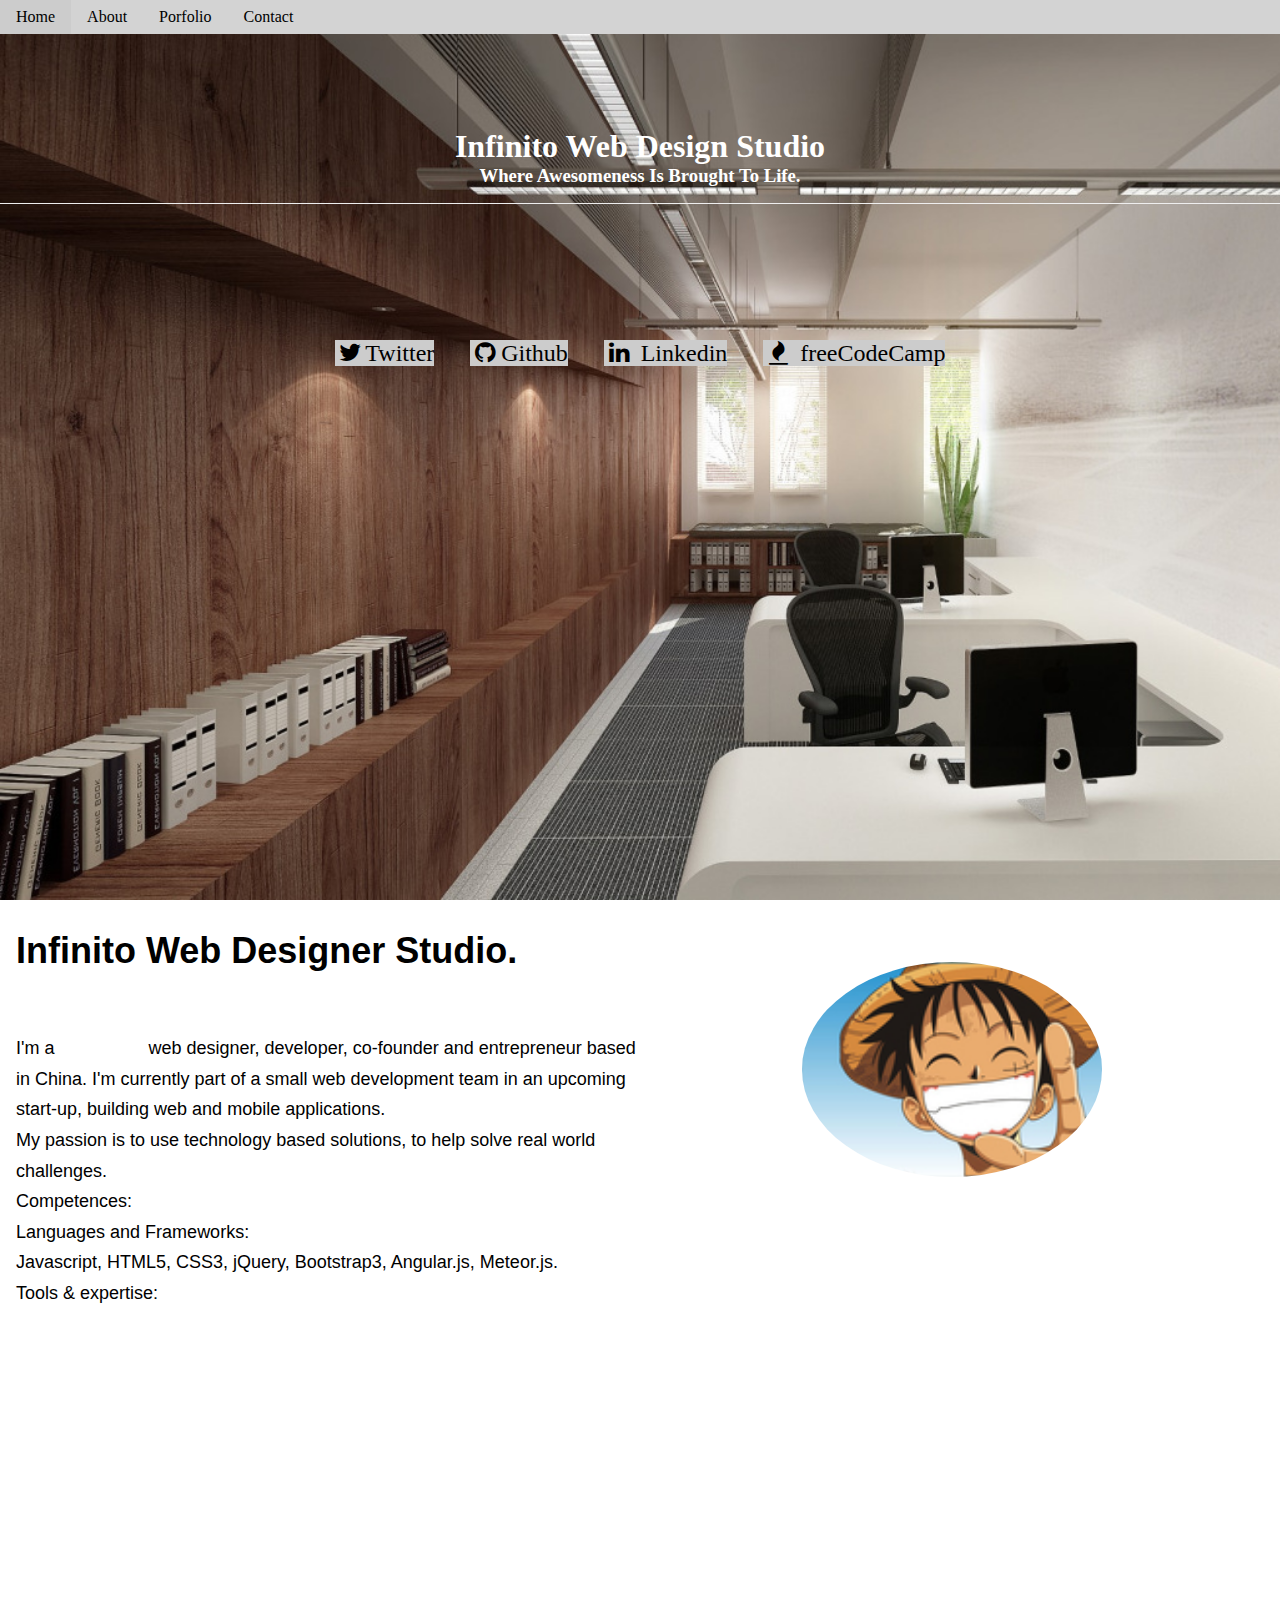
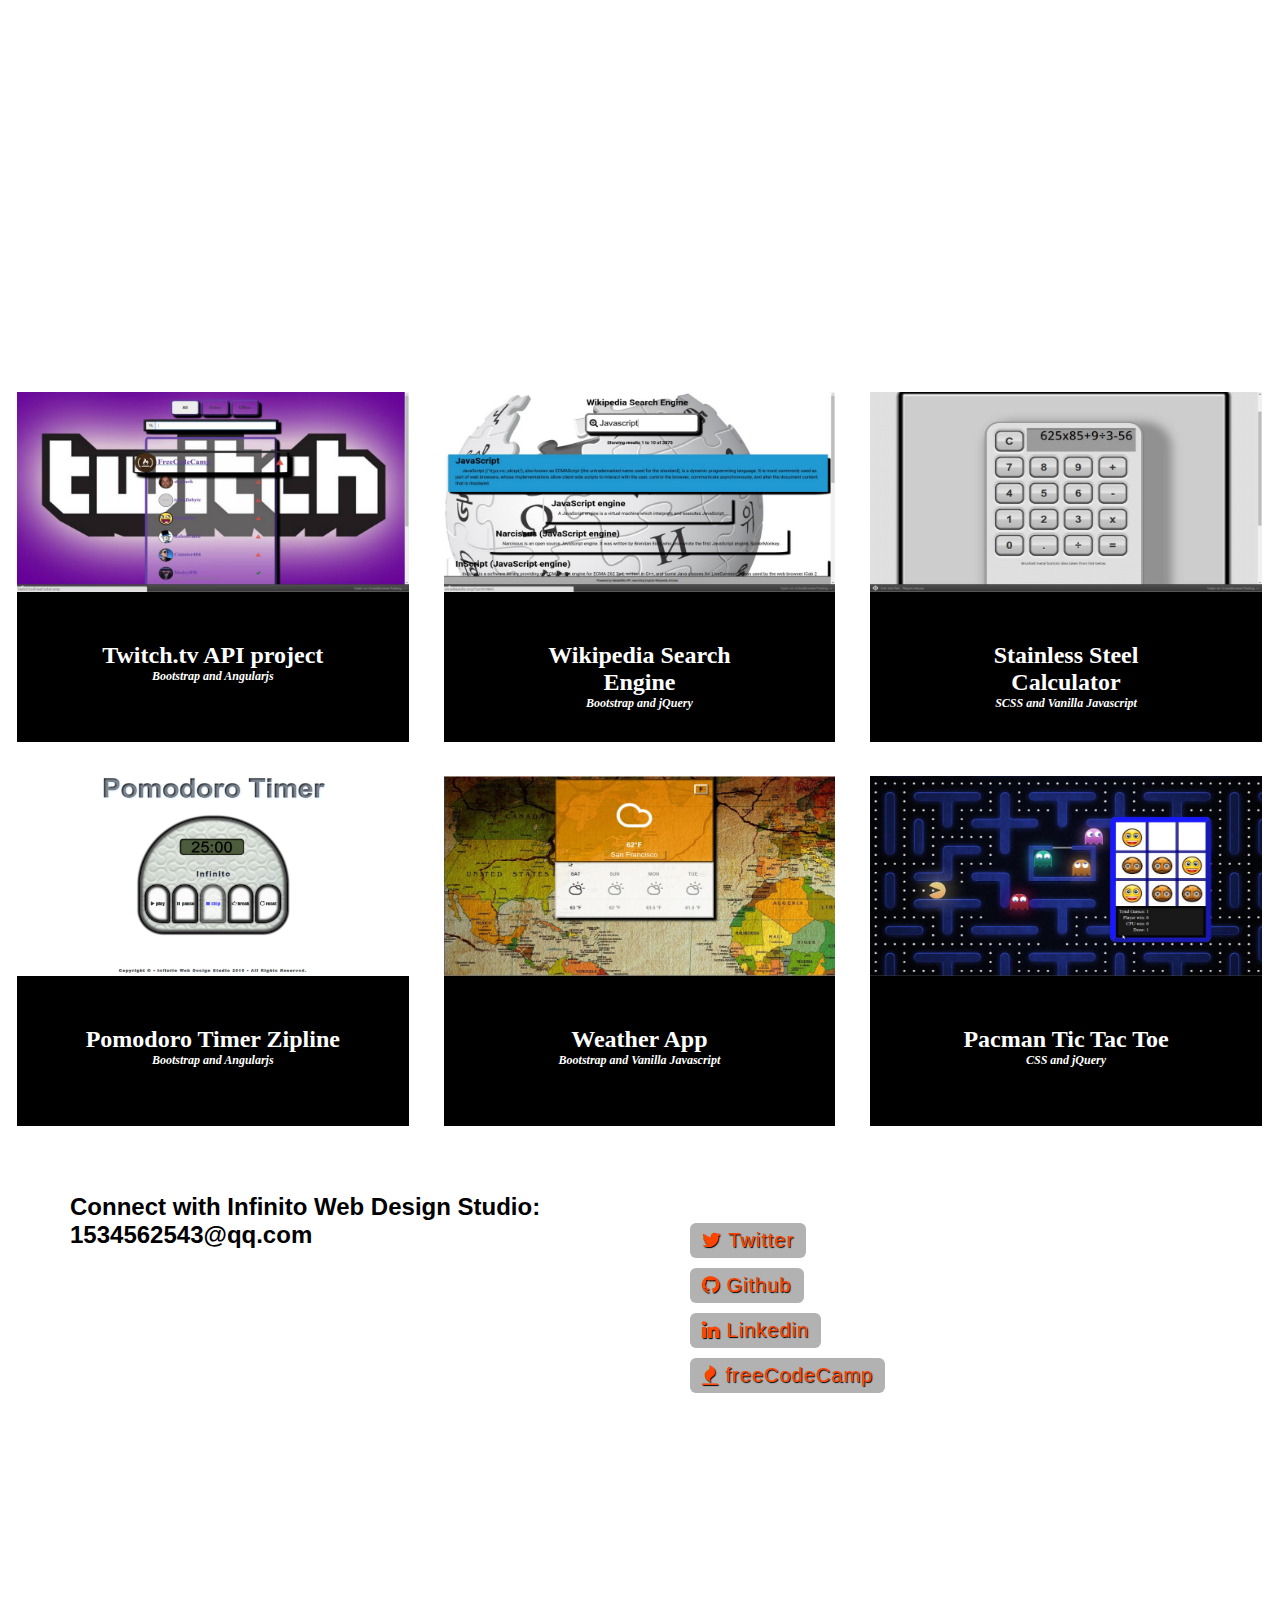
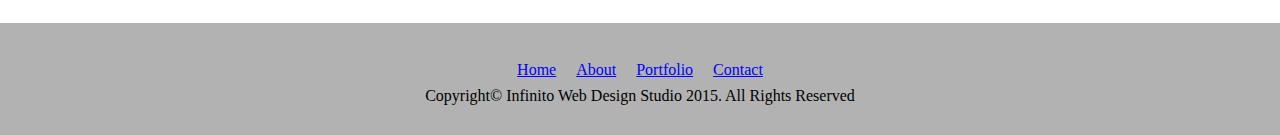
<file: Basic Front End Development Projects/Build a Personal Portfolio Webpage/index.html>
<!DOCTYPE html>
<html lang="en">

<head>
    <meta charset="UTF-8">
    <meta name="viewport" content="width=device-width, initial-scale=1.0">
    <meta http-equiv="X-UA-Compatible" content="ie=edge">
    <title>personal portfolio webpage</title>
    <link rel="stylesheet" href="./style/style.css">
    <link href="../../font-awesome-4.6.3/css/font-awesome.min.css" rel="stylesheet">
    <script src="./script/script.js">
    </script>

</head>

<body>
    <!--TODO:顶部导航栏-->
    <header>
        <ul class="w3-navbar w3-navbar-medium w3-top">
            <li class="w3-right w3-hide-medium">
                <a href="Javascript:void(0)" onclick="collapse('collapse')">&#9776;</a>
            </li>
            <li><a href="#home">Home</a></li>
            <li>
                <div id="collapse" class=" w3-hide w3-show-medium">
                    <ul class="w3-navbar">
                        <li>
                            <a href="#about">About</a>
                        </li>
                        <li><a href="#portfolio">Porfolio</a></li>
                        <li>
                            <a href="#contact">Contact</a>
                        </li>
                    </ul>
                </div>
            </li>
        </ul>
    </header>
    <!--TODO:home主页部分-->
    <div id="home" class="container">
        <hgroup>
            <h1>Infinito Web Design Studio
            </h1>
            <h3>Where Awesomeness Is Brought To Life.
            </h3>
        </hgroup>

        <div class="info-link">
            <ul>
                <li>
                    <a href="">
                        <i class="fa fa-twitter fa-fw"></i><span>Twitter</span>
                    </a>
                </li>
                <li>
                    <a href=""> <i class="fa fa-github fa-fw"></i><span>Github</span>
                    </a>
                </li>
                <li>
                    <a href=""> <i class="fa fa-linkedin fa-fw"></i> <span>Linkedin</span>
                    </a>
                </li>
                <li>
                    <a href=""> <i class="fa fa-fire fa-fw"></i> <span>freeCodeCamp</span>
                    </a>
                </li>
            </ul>

        </div>

    </div>

    <!--TODO:about部分-->
    <div id="about">
        <div class="row">
            <div class="col-xs-12 col-sm-6">
                <div class="info-intro">
                    <h1>Infinito Web Designer Studio.</h1>
                    <br>
                    <p>I'm a<a href="https://freecodecamp.cn/"> self-taught </a>web designer, developer, co-founder and entrepreneur based in China. I'm currently part of a small web development team in an upcoming start-up, building web and mobile applications.</p>
                    <p>My passion is to use technology based solutions, to help solve real world challenges.
                    </p>
                    <p>Competences:<br>
                    </p>
                    <p>Languages and Frameworks:<br> Javascript, HTML5, CSS3, jQuery, Bootstrap3, Angular.js, Meteor.js.
                    </p>
                    <p>Tools & expertise:
                        <br></p>
                </div>
            </div>
            <div class="col-xs-12 col-sm-6">
                <div class="image-intro">
                    <img src="images/intro.jpg" alt="luff" width="300px">
                </div>
            </div>
        </div>
    </div>
    <!--TODO:portfolio部分-->
    <div id="portfolio">
        <div class="row">
            <hgroup class="col-xs-12">
                <h1>Awesomeness Portfolio.
                </h1>
                <h3>Below you'll find some of my recent work.
                </h3>
            </hgroup>
        </div>

        <div class="row">
            <div class="col-xs-12 col-sm-6 col-md-4">
                <div class="item">
                    <div class="item-image">
                        <a href="http://www.baidu.com">
                            <div class="portfolio-hover">
                                <div class="portfolio-hover-content">
                                    <i class="fa fa-fire fa-3x"></i>
                                </div>
                            </div>
                            <img src="images/twitch.TV project.jpg" alt="">
                        </a>
                    </div>
                    <div class="image-description">
                        <hgroup>
                            <h2>Twitch.tv API project
                            </h2>
                            <h3>Bootstrap and Angularjs
                            </h3>
                        </hgroup>
                    </div>
                </div>
            </div>
            <div class="col-xs-12 col-sm-6 col-md-4">
                <div class="item">
                    <div class="item-image">
                        <a href="http://www.baidu.com">
                            <div class="portfolio-hover">
                                <div class="portfolio-hover-content">
                                    <i class="fa fa-fire fa-3x"></i>
                                </div>
                            </div>
                            <img src="images/Wikipedia Search Engine.jpg" alt="">

                        </a>
                    </div>
                    <div class="image-description">
                        <hgroup>
                            <h2>Wikipedia Search Engine
                            </h2>
                            <h3>Bootstrap and jQuery
                            </h3>
                        </hgroup>
                    </div>
                </div>
            </div>
            <div class="col-xs-12 col-sm-6 col-md-4">
                <div class="item">
                    <div class="item-image">
                        <a href="http://www.baidu.com">
                            <div class="portfolio-hover">
                                <div class="portfolio-hover-content">
                                    <i class="fa fa-fire fa-3x"></i>
                                </div>
                            </div>
                            <img src="images/Calculator.jpg" alt="">
                        </a>
                    </div>
                    <div class="image-description">
                        <hgroup>
                            <h2>Stainless Steel Calculator
                            </h2>
                            <h3>SCSS and Vanilla Javascript
                            </h3>
                        </hgroup>
                    </div>
                </div>
            </div>
            <div class="col-xs-12 col-sm-6 col-md-4">
                <div class="item">
                    <div class="item-image">
                        <a href="http://www.baidu.com">
                            <div class="portfolio-hover">
                                <div class="portfolio-hover-content">
                                    <i class="fa fa-fire fa-3x"></i>
                                </div>
                            </div>
                            <img src="images/Timer Zipline.png" alt="">
                        </a>
                    </div>
                    <div class="image-description">
                        <hgroup>
                            <h2>Pomodoro Timer Zipline
                            </h2>
                            <h3>Bootstrap and Angularjs
                            </h3>
                        </hgroup>
                    </div>
                </div>
            </div>
            <div class="col-xs-12 col-sm-6 col-md-4">
                <div class="item">
                    <div class="item-image">
                        <a href="http://www.baidu.com">
                            <div class="portfolio-hover">
                                <div class="portfolio-hover-content">
                                    <i class="fa fa-fire fa-3x"></i>
                                </div>
                            </div>
                            <img src="images/Weather App.jpg" alt="">
                        </a>
                    </div>
                    <div class="image-description">
                        <hgroup>
                            <h2>Weather App
                            </h2>
                            <h3>Bootstrap and Vanilla Javascript
                            </h3>
                        </hgroup>
                    </div>
                </div>
            </div>
            <div class="col-xs-12 col-sm-6 col-md-4">
                <div class="item">
                    <div class="item-image">
                        <a href="http://www.baidu.com">
                            <div class="portfolio-hover">
                                <div class="portfolio-hover-content">
                                    <i class="fa fa-fire fa-3x"></i>
                                </div>
                            </div>
                            <img src="images/Pacman.jpg" alt="">

                        </a>
                    </div>
                    <div class="image-description">
                        <hgroup>
                            <h2>Pacman Tic Tac Toe
                            </h2>
                            <h3>CSS and jQuery
                            </h3>
                        </hgroup>
                    </div>
                </div>
            </div>


        </div>
    </div>
    <!--TODO:contact-->
    <div id="contact">
        <div class="contact-email">
            <h2>Connect with Infinito Web Design Studio:<br> 1534562543@qq.com</h2>
        </div>
        <div class="contact-media">
            <ul>
                <li><a href=""><i class="fa fa-twitter"></i>
                <span>Twitter</span></a></li>
                <li><a href=""><i class="fa fa-github"></i> <span>Github</span></a></li>
                <li><a href=""><i class="fa fa-linkedin"></i> <span>Linkedin</span></a></li>
                <li><a href=""><i class="fa fa-fire"></i> <span>freeCodeCamp</span></a></li>
            </ul>
        </div>
    </div>

    <!--TODO:footer部分-->
    <div id="footer">
        <div class="footer-nav">
            <ul>
                <li><a href="#Home">Home</a></li>
                <li><a href="#About">About</a></li>
                <li><a href="#Portfolio">Portfolio</a></li>
                <li><a href="#Contact">Contact</a></li>
            </ul>
        </div>
        <div class="copyright">
            <p>Copyright© Infinito Web Design Studio 2015. All Rights Reserved</p>
        </div>

    </div>
</body>

</html>
</file>
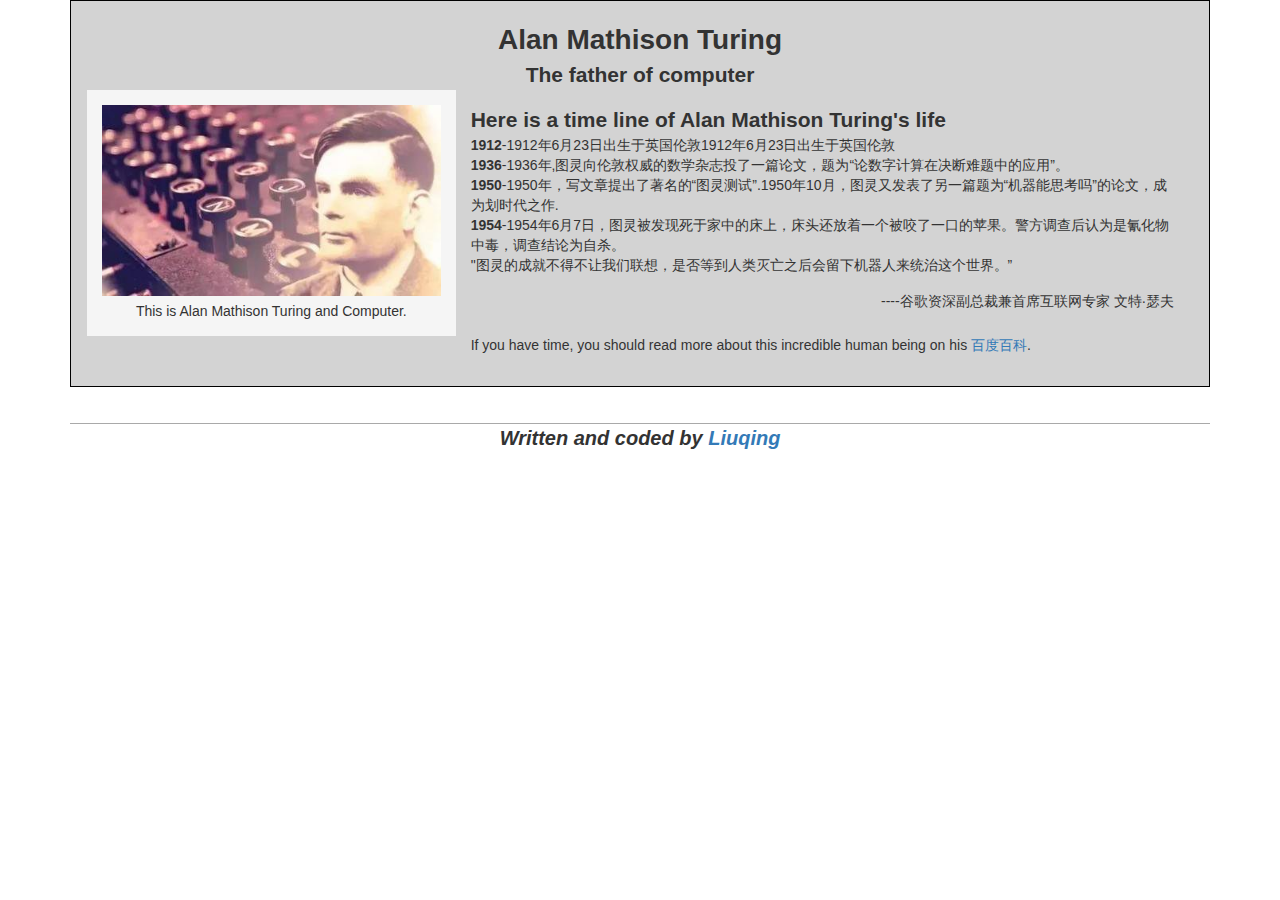
<file: Basic Front End Development Projects/Build a Tribute Page/index.html>
<!DOCTYPE html>
<html lang="en">

<head>
    <meta charset="UTF-8">
    <meta name="viewport" content="width=device-width, initial-scale=1.0">
    <meta http-equiv="X-UA-Compatible" content="ie=edge">
    <title>tribute for Turing </title>
    <link rel="stylesheet" href="style/basic.css">
</head>

<body>
    <div class="container animated fadeInUp">
        <div class="content">
            <header>
                <h1>Alan Mathison Turing</h1>
                <h2>The father of computer</h2>
            </header>
            <div class="row">


                <section class="card col-xs-12 col-sm-4">
                    <img src="image/computerandturing.jpg" alt="图灵和计算机">
                    <p>This is Alan Mathison Turing and Computer.</p>
                </section>

                <section class="col-xs-12 col-sm-8">
                    <h2>Here is a time line of Alan Mathison Turing's life</h2>
                    <ul>
                        <li><strong>1912</strong>-1912年6月23日出生于英国伦敦1912年6月23日出生于英国伦敦</li>
                        <li><strong>1936</strong>-1936年,图灵向伦敦权威的数学杂志投了一篇论文，题为“论数字计算在决断难题中的应用”。</li>
                        <li><strong>1950</strong>-1950年，写文章提出了著名的“图灵测试”.1950年10月，图灵又发表了另一篇题为“机器能思考吗”的论文，成为划时代之作.</li>
                        <li><strong>1954</strong>-1954年6月7日，图灵被发现死于家中的床上，床头还放着一个被咬了一口的苹果。警方调查后认为是氰化物中毒，调查结论为自杀。</li>
                    </ul>
                    <blockquote cite="http://">
                        <p>"图灵的成就不得不让我们联想，是否等到人类灭亡之后会留下机器人来统治这个世界。”
                        </p>
                        <p>----谷歌资深副总裁兼首席互联网专家 文特·瑟夫</p>
                    </blockquote>
                    <p>If you have time, you should read more about this incredible human being on his <a href="http://baike.baidu.com/subview/1703697/1703697.html">百度百科</a>.</p>
                </section>
            </div>
        </div>
        <footer>
            <p><em>Written and coded by <a href="https://learncodeliuqing.github.io/">Liuqing</em></p>
        </footer>
    </div>

</body>

</html>
</file>
<file: Basic Front End Development Projects/Build a Personal Portfolio Webpage/style/style.css>
@import url(./normal.css);
@import url(./header.css);
@import url(./layout.css);
@import url(./home.css);
@import url(./about.css);
@import url(./portfolio.css);
@import url(./contact.css);
@import url(./footer.css);
body {
    min-width: 523px;
}
</file>
<file: Basic Front End Development Projects/Build a Tribute Page/style/basic.css>
/*响应式重构*/

@import url(reset.css);
@import url(layout.css);
@import url(typography.css);
@import url(animate.css);
@import url(button.css);
</file>
